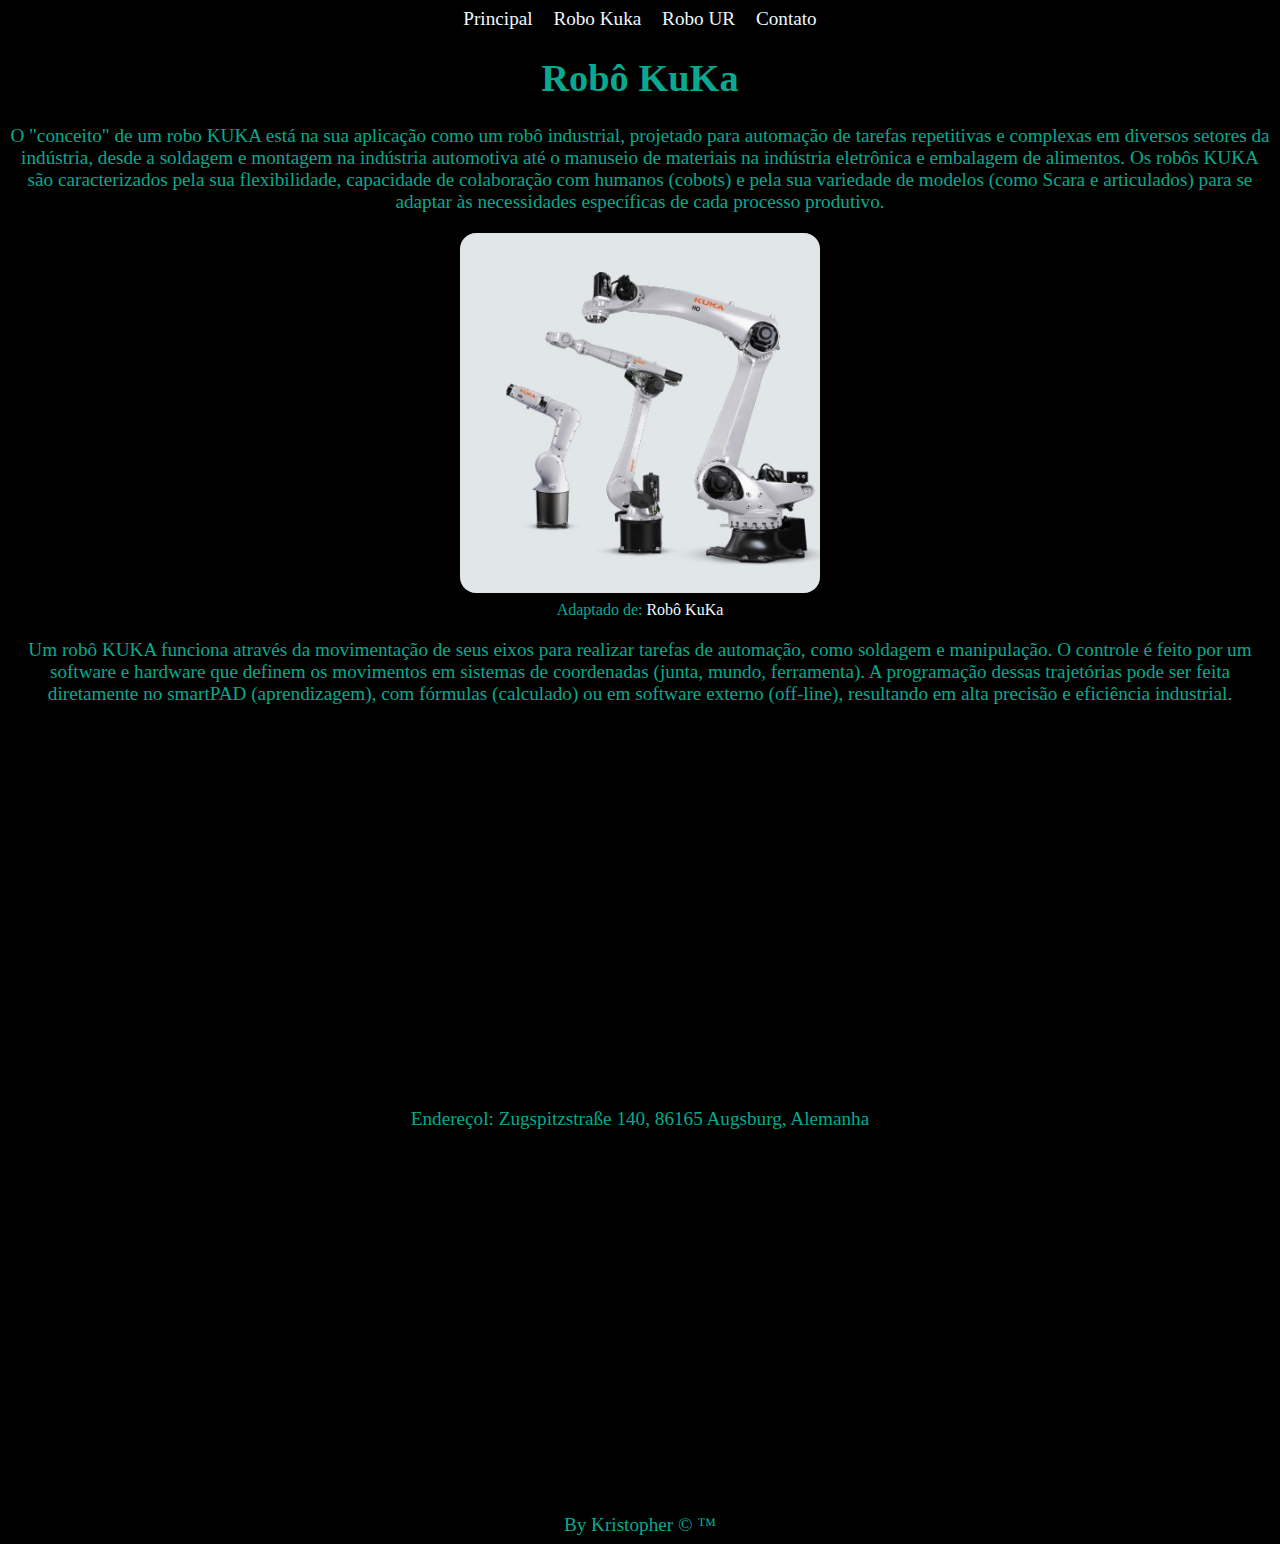
<file: html/robo_kuka.html>
<!DOCTYPE html>
<html lang="pt-BR">
<head>
    <meta charset="UTF-8">
    <meta name="viewport" content="width=device-width, initial-scale=1.0">  
    <link rel="stylesheet" href="../css/style.css">
    <title>Robotica</title>   
</head>
<body>
    <header>
        <nav>
            <a href="../index.html">Principal</a>
            <a href="./robo_kuka.html">Robo Kuka</a>
            <a href="./robo_ur.html">Robo UR</a>
            <a href="./contato.html">Contato</a>
        </nav>
    </header>
    <main>
        <h1>Robô KuKa</h1>
        <p>O "conceito" de um robo KUKA está na sua aplicação como um robô industrial, projetado para automação de tarefas repetitivas e complexas em diversos setores da indústria, desde a soldagem e montagem na indústria automotiva até o manuseio de materiais na indústria eletrônica e embalagem de alimentos. Os robôs KUKA são caracterizados pela sua flexibilidade, capacidade de colaboração com humanos (cobots) e pela sua variedade de modelos (como Scara e articulados) para se adaptar às necessidades específicas de cada processo produtivo. 
        </p>
        <!-- conceito -->
         <div class="foto-robo">
            <img src="../img/robo_industrial_3.jpg" alt="imagem de um robo"><br>
            <small>Adaptado de: <a href="https://www.kuka.com/pt-br">Robô KuKa</a></small>
         </div>
        <!-- imagem -->
         <p>Um robô KUKA funciona através da movimentação de seus eixos para realizar tarefas de automação, como soldagem e manipulação. O controle é feito por um software e hardware que definem os movimentos em sistemas de coordenadas (junta, mundo, ferramenta). A programação dessas trajetórias pode ser feita diretamente no smartPAD (aprendizagem), com fórmulas (calculado) ou em software externo (off-line), resultando em alta precisão e eficiência industrial. </p>
        <!-- funcionamento -->
         <div class="video-robo">
            <iframe width="360" height="360" src="https://www.youtube.com/embed/tIIJME8-au8?si=trVoHRx4B8hZe_Jl" title="YouTube video player" frameborder="0" allow="accelerometer; autoplay; clipboard-write; encrypted-media; gyroscope; picture-in-picture; web-share" referrerpolicy="strict-origin-when-cross-origin" allowfullscreen></iframe>
        <!-- video -->
        <!-- Endereço de uma fábrica do Robô KuKa -->
         <p>Endereçol: Zugspitzstraße 140, 86165 Augsburg, Alemanha</p>
         <div class="mapa-robo">
            <iframe src="https://www.google.com/maps/embed?pb=!1m18!1m12!1m3!1d2650.579350041578!2d10.931866276825225!3d48.36860613504861!2m3!1f0!2f0!3f0!3m2!1i1024!2i768!4f13.1!3m3!1m2!1s0x479ebc490bc0d351%3A0xa844f565300ac5d2!2sKUKA!5e0!3m2!1spt-BR!2sbr!4v1757528958885!5m2!1spt-BR!2sbr" width="360" height="360" style="border:0;" allowfullscreen="" loading="lazy" referrerpolicy="no-referrer-when-downgrade"></iframe>
         </div>
        <!-- mapa da fabrica -->
    </main>
    <footer>
        By Kristopher &copy; &trade;
    </footer>
</body>
</html>
</file>
<file: css/style.css>
body{
    background-color: rgb(0, 0, 0); 
    color: rgb(7, 170, 143);
    text-align: center;
    font-size: 1.2rem; 
}

nav a{
    margin:8px;
}
a{
    text-decoration: none;
    color: aliceblue;
}

.foto-robo img{
    width: 360px;
    height: 360px;
    border-radius: 16px;
}

a:hover{
transition: ease;
transition-duration:1.0;
background-color: rgb(69, 204, 204);
padding: 0px 4px;
border-radius: 4px;
}
a:active{
    transition: ease;
transition-duration:1.0;
background-color: rgb(69, 204, 204);
padding: 0px 4px;
border-radius: 4px;
}

.video-robo iframe{
    width: 360px;
    height: 360px;
    border-radius: 16px;
}

.mapa-robo iframe{
    width: 360px;
    height: 360px;
    border-radius: 16px;
}
</file>
